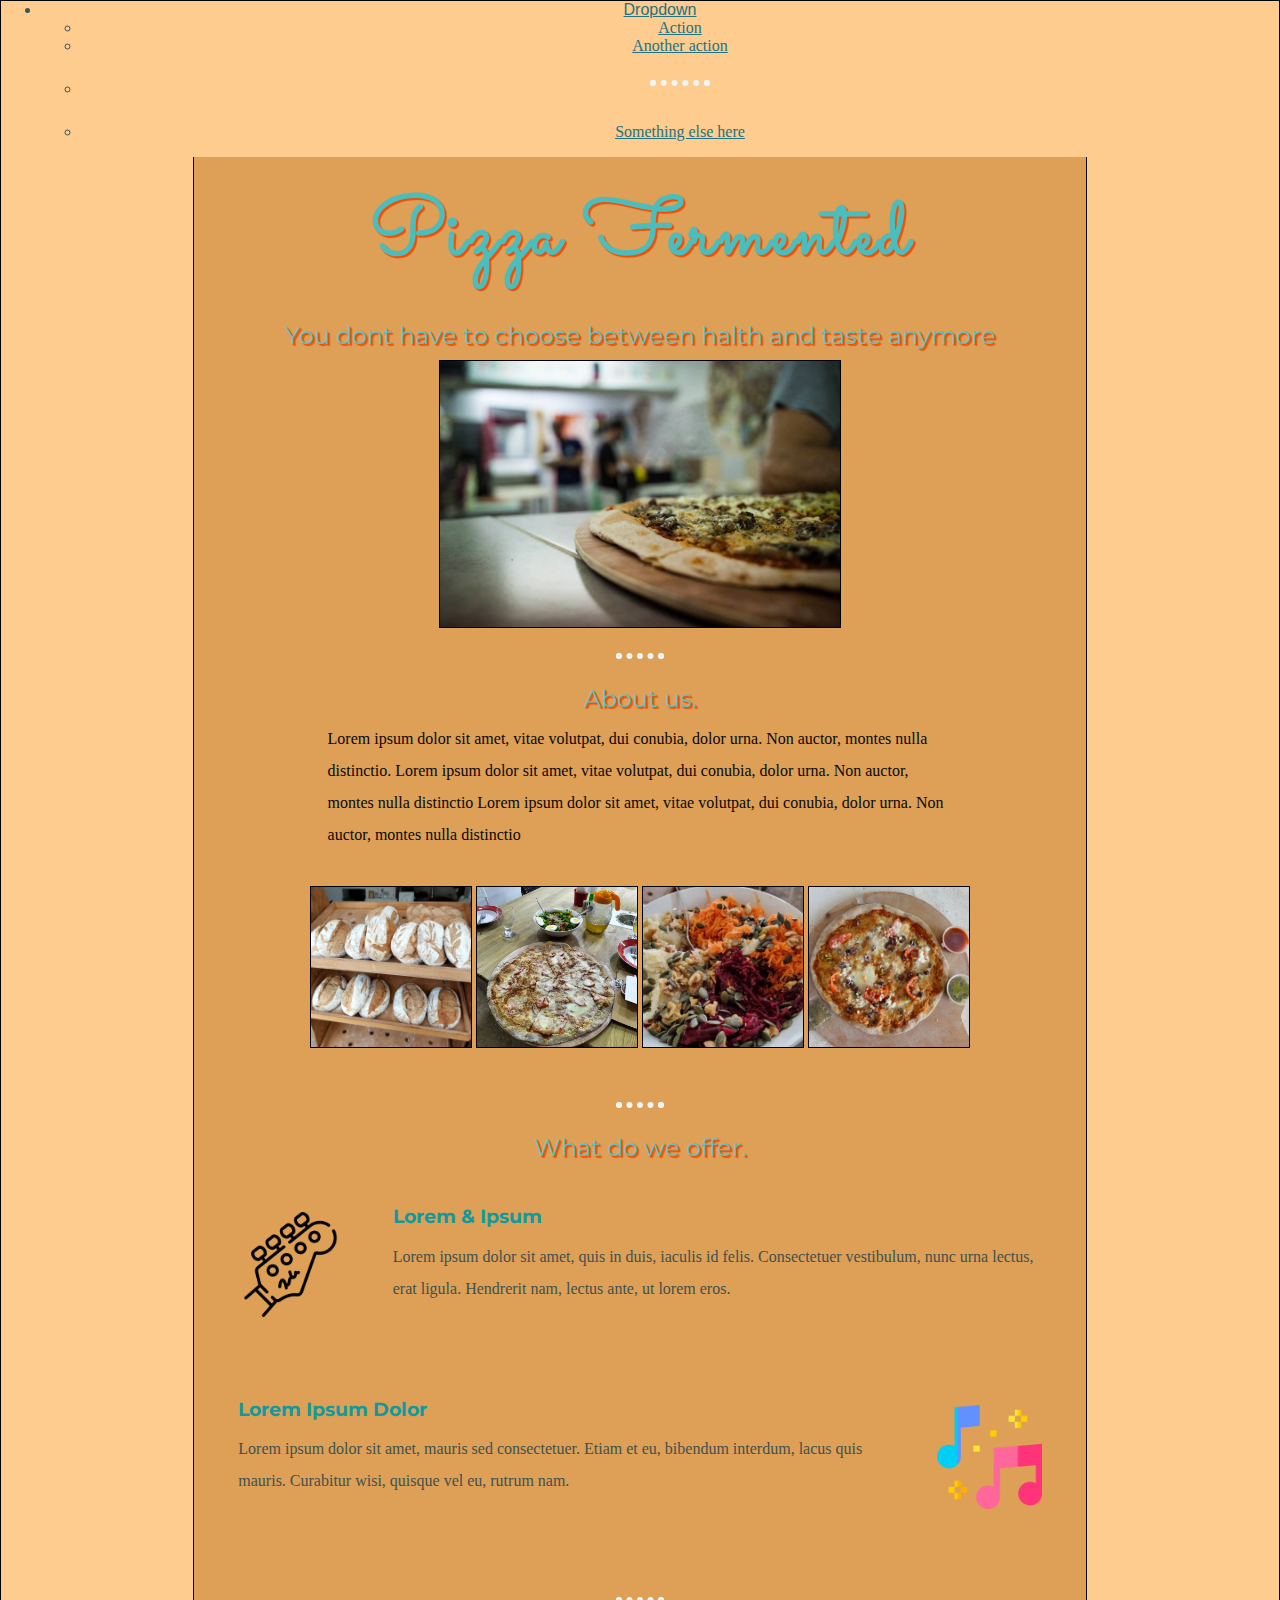
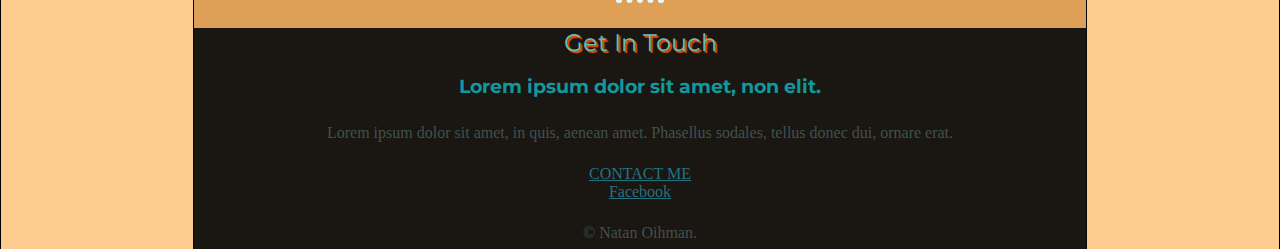
<file: index.html>
<html lang="en">
<head>
    <meta charset="UTF-8">
    <meta http-equiv="X-UA-Compatible" content="IE=edge">
    <meta name="viewport" content="width=device-width, initial-scale=1.0">
    <title>FermentedPizza</title>
    <script src="https://cdn.jsdelivr.net/npm/@popperjs/core@2.11.5/dist/umd/popper.min.js" integrity="sha384-Xe+8cL9oJa6tN/veChSP7q+mnSPaj5Bcu9mPX5F5xIGE0DVittaqT5lorf0EI7Vk" crossorigin="anonymous"></script>
    <script src="https://cdn.jsdelivr.net/npm/bootstrap@5.2.0-beta1/dist/js/bootstrap.min.js" integrity="sha384-kjU+l4N0Yf4ZOJErLsIcvOU2qSb74wXpOhqTvwVx3OElZRweTnQ6d31fXEoRD1Jy" crossorigin="anonymous"></script>
     <link href="https://cdn.jsdelivr.net/npm/bootstrap@5.2.0-beta1/dist/css/bootstrap.min.css" rel="stylesheet" integrity="sha384-0evHe/X+R7YkIZDRvuzKMRqM+OrBnVFBL6DOitfPri4tjfHxaWutUpFmBp4vmVor" crossorigin="anonymous">
    <link rel="stylesheet" href="CSS/styles.css">
    <link rel="icon" href="favicon.ico">
    <link rel="preconnect" href="https://fonts.googleapis.com">
<link rel="preconnect" href="https://fonts.gstatic.com" crossorigin>
<link href="https://fonts.googleapis.com/css2?family=Merriweather+Sans:ital@1&family=Montserrat&family=Sacramento&display=swap" rel="stylesheet">
</head>


<body>

  <nav class="navbar navbar-expand-sm bg-dark navbar-dark">

    <div class="collapse navbar-collapse container-fluid">
        <ul class = "navbar-nav ms-left">
          <li class="nav-item dropdown">
            <a class="nav-link dropdown-toggle font" href="#" id="navbarDropdown" role="button" data-bs-toggle="dropdown" aria-expanded="false">
              Dropdown
            </a>
            <ul class="dropdown-menu" aria-labelledby="navbarDropdown">
              <li><a class="dropdown-item" href="#">Action</a></li>
              <li><a class="dropdown-item" href="#">Another action</a></li>
              <li><hr class="dropdown-divider"></li>
              <li><a class="dropdown-item" href="#">Something else here</a></li>
            </ul>
          </li>
        </ul>
      </div>
  </nav>

  <div class = "background">

      <div class = "top_container">
          <h1>Pizza Fermented </h1>
          <h2> You dont have to choose between halth and taste anymore </h2>
          <img class = "pizza1" src="images/pizza_1.jpg" alt="Pizza img">
      </div>
    
      <div class="middle-container">
        <div class="profile">
          <hr>
          <h2>About us.</h2>
          <p class="intro">Lorem ipsum dolor sit amet, vitae volutpat, dui conubia, dolor urna. Non auctor, montes nulla distinctio. Lorem ipsum dolor sit amet, vitae volutpat, dui conubia, dolor urna. Non auctor, montes nulla distinctio Lorem ipsum dolor sit amet, vitae volutpat, dui conubia, dolor urna. Non auctor, montes nulla distinctio</p>
          <div class="pictures">
            <img class="bread-img" src="images/bread.jpg" alt="">
            <img class="bread-img" src="images/meal.jpg" alt="">
            <img class="bread-img" src="images/salad.jpg" alt="">
            <img class="bread-img" src="images/pizza.jpg" alt="">
          </div>
          
        </div>

        <hr>

        <div class="content">
          <h2>What do we offer.</h2>
          <div class="skill-row">
            <img class="img1" src="images/bass-guitar.png" alt="">
            <h3>Lorem & Ipsum</h3>
            <p>Lorem ipsum dolor sit amet, quis in duis, iaculis id felis. Consectetuer vestibulum, nunc urna lectus, erat ligula. Hendrerit nam, lectus ante, ut lorem eros.</p>
          </div>

          <div class="skill-row">
            <img class="img2" src="images/music.png" alt="">
            <h3>Lorem Ipsum Dolor</h3>
            <p>Lorem ipsum dolor sit amet, mauris sed consectetuer. Etiam et eu, bibendum interdum, lacus quis mauris. Curabitur wisi, quisque vel eu, rutrum nam.</p>
          </div>
        </div>

        <hr>

        <div class="contact-me">
          <h2>Get In Touch</h2>
          <h3>Lorem ipsum dolor sit amet, non elit.</h3>
          <p>Lorem ipsum dolor sit amet, in quis, aenean amet. Phasellus sodales, tellus donec dui, ornare erat.</p>
          <a class="btn" href="mailto:name@email.com">CONTACT ME</a>
        </div>
      </div> 
    
      
      
      <div class="bottom-container">
        <a class="footer-link" href="https://www.facebook.com/pizzafermented">Facebook</a>
        <p style="margin-bottom: 0;">© Natan Oihman.</p>
      </div>
  </div>  


</body>



</html>
</file>
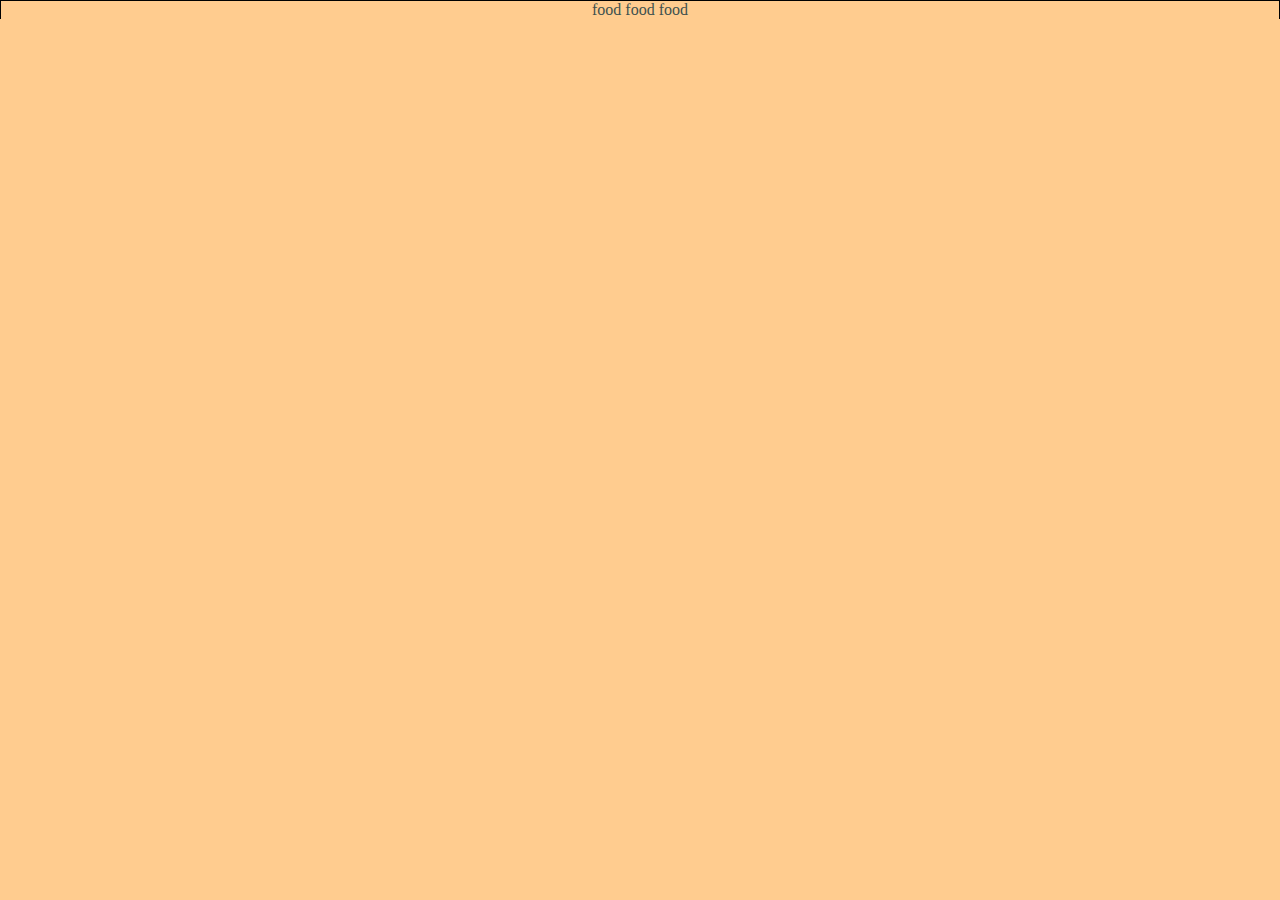
<file: Pizza Manu.html>
<!DOCTYPE html>
<html lang="en">
<head>
    <meta charset="UTF-8">
    <meta http-equiv="X-UA-Compatible" content="IE=edge">
    <meta name="viewport" content="width=device-width, initial-scale=1.0">
    <title>Manu</title>
    <link rel="stylesheet" href="CSS/styles.css">
</head>
<body>
    food
    food 
    food
</body>
</html>
</file>
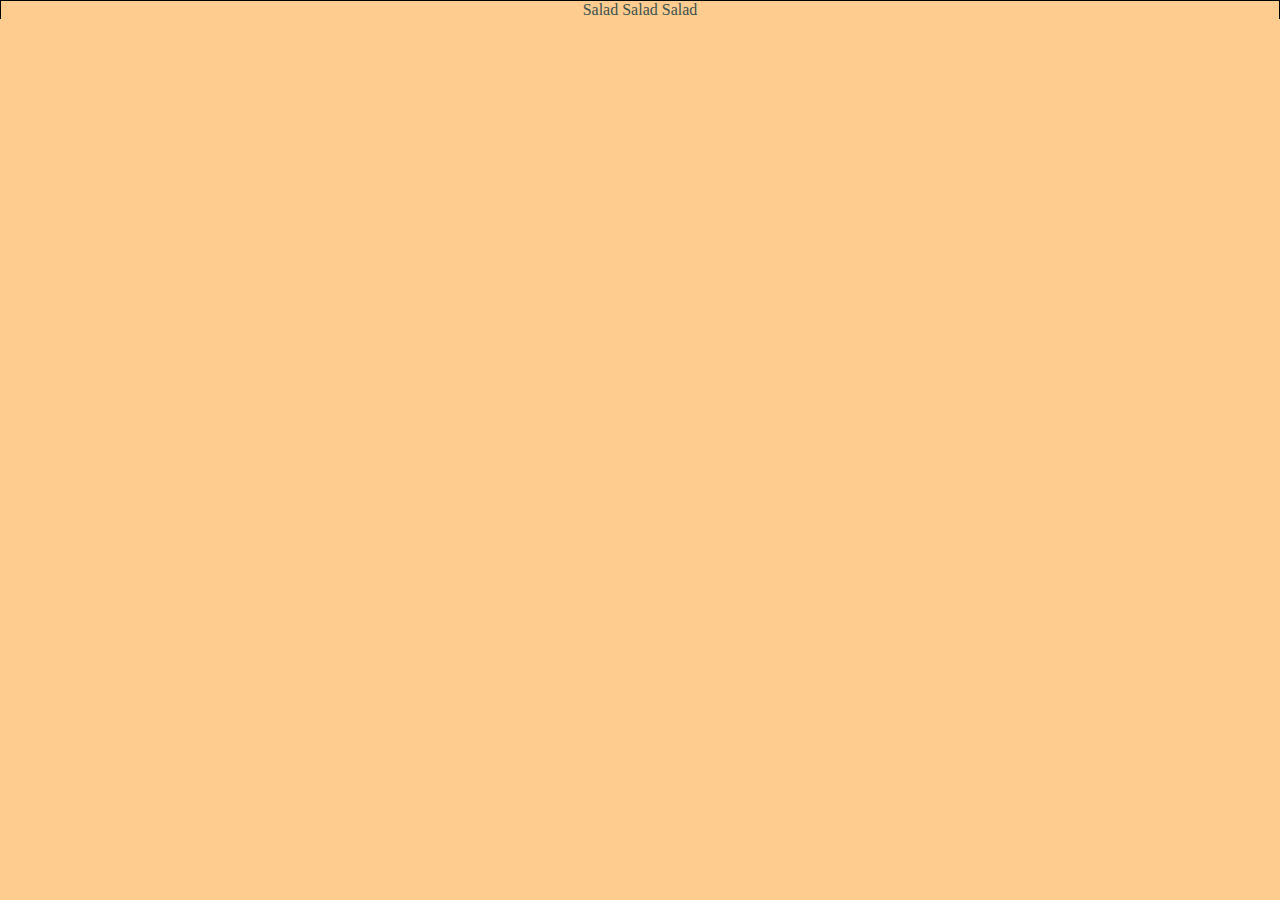
<file: Salads Manu.html>
<!DOCTYPE html>
<html lang="en">
<head>
    <meta charset="UTF-8">
    <meta http-equiv="X-UA-Compatible" content="IE=edge">
    <meta name="viewport" content="width=device-width, initial-scale=1.0">
    <title>Salads Manu</title>
    <link rel="stylesheet" href="CSS/styles.css">
</head>
<body >
    Salad
    Salad
    Salad
</body>
</html>
</file>
<file: CSS/styles.css>
body {
    margin: 0;
    text-align: center;
    font-family: 'Merriweather', serif;
    color: #40514e;
    background-color : #FFCC8F;        
    border-style: solid;
    border-width: 1px;
    border-color: black;
   
    border-bottom: none;

    
}
.font{
    font-family: Arial, Helvetica, sans-serif;
}

a {
    color:#247280
}

hr{
    border:dotted #EAF6F6 6px;
    border-bottom: none;
    width: 4%;
    margin: 25px auto;
    
}

h1 {
    line-height: 2;
    
    color: #4cbdbd;
    margin-top : 0 ;
    margin-bottom: 0;
    font-family: 'Sacramento', cursive;
    
    width: 80%;
    font-size: 500% ;
    margin: auto;
    letter-spacing: 3px;
    text-shadow: 1px 1px 1px #EE5007,
               2px 2px 1px #EE5007;
   
}

h2 {
    margin: 4px;
   
    font-weight: normal;
    color: #66BFBF;
    font-family: 'Montserrat', sans-serif;
    padding-bottom: 0px;
    margin-bottom: 10px;
    

    text-shadow: 1px 1px 1px #EE5007,
    2px 2px 1px #EE5007;

}

h3 {
    color: #11999E;
    font-family: 'Montserrat', sans-serif;

}

h4 {

}

p {
    line-height: 2;
}

.fixed_position{
    position: fixed;
}
.background{
    background-color: #DEA057;
    margin:0 15% 0 15%;
    padding-bottom: 0;
    
    border-style: solid;
    border-color: #080808;
    
    border-width: 1px;
    border-bottom: none;
    border-top: none;
}

.manu{
    margin-top: 0;
    padding-top: 0;
    position: fixed;
    width: 15%;
    

    
}


/* all the top container stuff */
.top_container {     
    
    position: relative;
    
    
  }

.pizza1 {
    border-style: solid;
    border-color: rgb(0, 0, 0);
    border-width: 1px;
    width: 25rem;
}


/* all the middle container stuff */

.middle_container {
    margin: 100px 0
    
  }

  .intro{
    font-size: 16px;  
    color: #080808;
    width:70%;
    margin: auto;
    padding-bottom: 5px;
    margin-bottom: 30px;
    text-align: left;

  }

  .pictures{
      margin-bottom: 50px;
  }

  .bread-img{
    border-style: solid;
    border-width: 1px;
    border-color: rgb(0, 0, 0);

    width: 10rem;
    
  }

  .content{

  }

  .skill-row {
    line-height: 0.5;
    text-align: left;
    width: 90%;
    margin: 50px auto 100px auto  ; 
    
}

/* all the bottom container stuff */

.bottom-container {
    background-color: #1a1612;
    margin-bottom: 0;
  }

.contact-me {
    background-color: #1a1612;
    
}




.top_cloud {
    position: absolute; 
    right: 300px;
    top: 50px;
}

.bottom_cloud{
    position: absolute;
    left: 300px;
    bottom: 300px;
}

.img1 {
    margin-right: 50px;
    float: left; 
    width: 13%;
    
}
.img2 {
    margin-left: 50px;
    padding-bottom: 5px;
    margin-bottom: 5px;
    float: right; 
    width: 13%;
    
}
</file>
